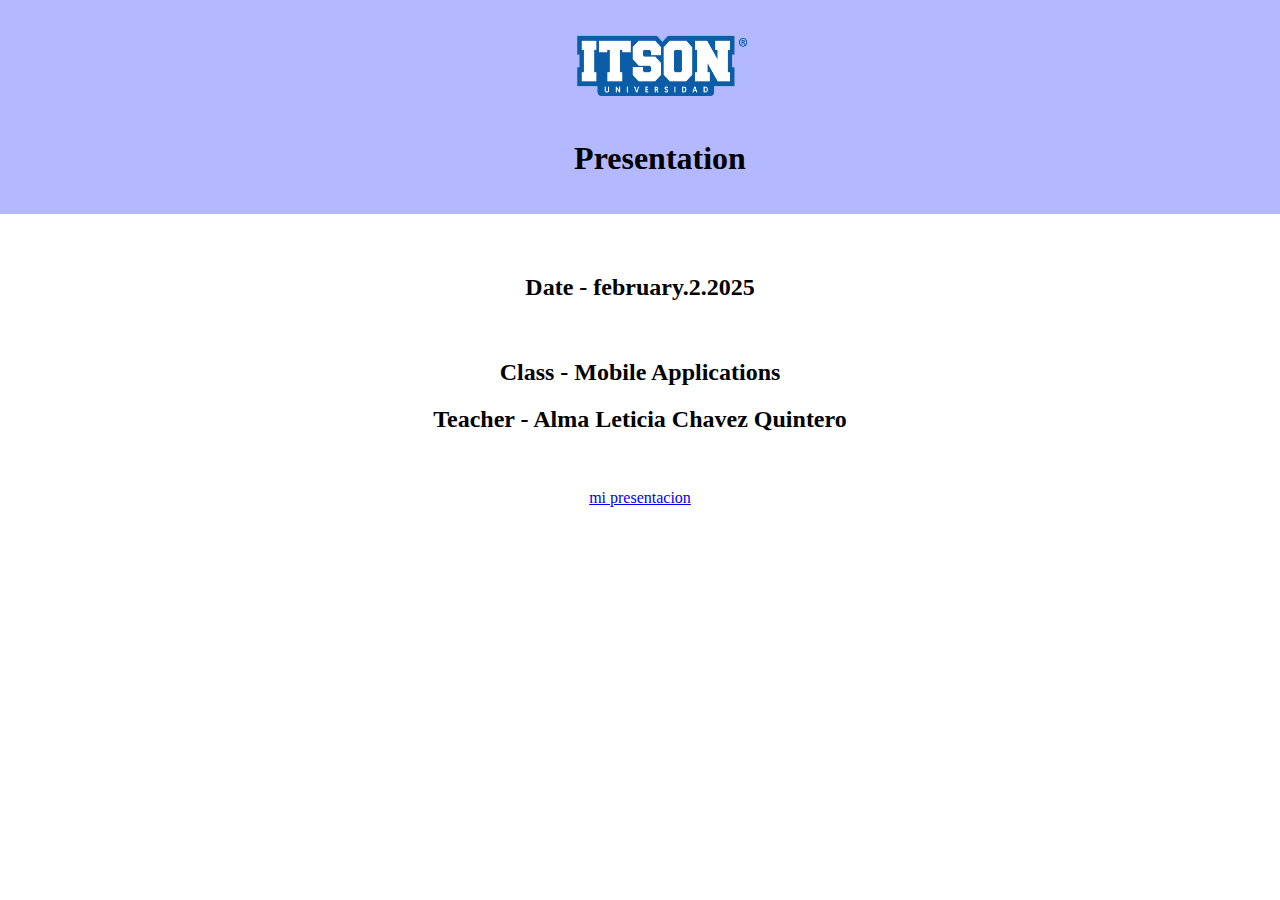
<file: index.html>
<!DOCTYPE html>
<html>
    <head>
        <link rel="stylesheet" href="estilo.css">
        <title>Front Page</title>
    </head>
    <body>
        <div class="encabezado">
            <img src="Logo.png" alt="logo_potros" width="200px" height="100px">
            <h1>Presentation</h1>
        </div>
        
        <div class="contenido">
            <h2>ID       - 00000249444</h2>
            <br>
            <h2>Date   - february.2.2025</h2>
            <br>
            <h2>Class  - Mobile Applications</h2>
            <h2>Teacher - Alma Leticia Chavez Quintero</h2>
            <br>
            <br>
            <a href="contenido.html">mi presentacion</a>
        </div>
    </body>
</html>
</file>
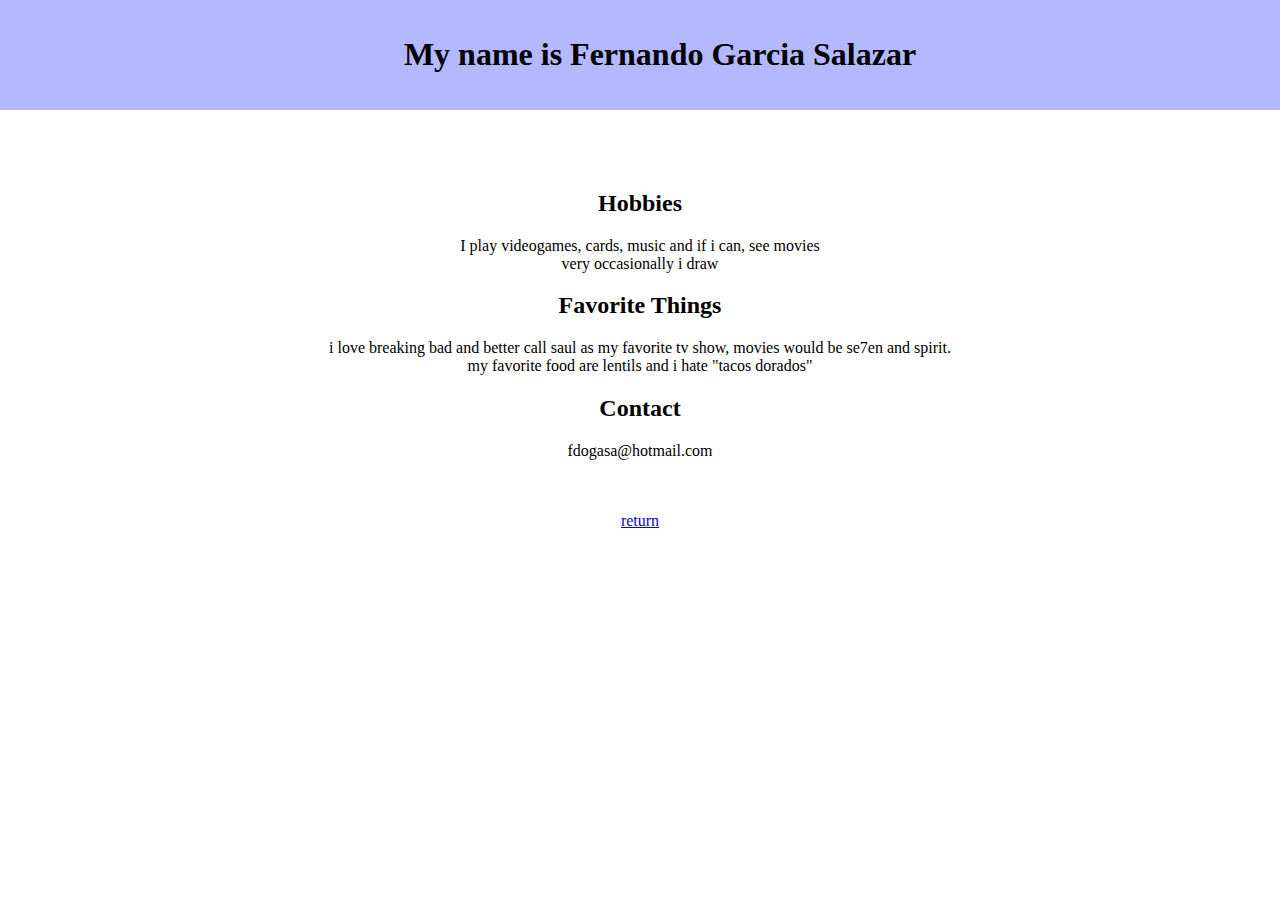
<file: contenido.html>
<!DOCTYPE html>
<html>
    <head>
        <link rel="stylesheet" href="estilo.css">
        <meta charset="utf-8">
        <title>Fernando Garcia</title>
    </head>
    <body>
        <div class="encabezado">
            
            <h1>My name is Fernando Garcia Salazar</h1>
            
        </div>
        <div class="contenido">
           <h2>Hobbies</h2>
           <p>I play videogames, cards, music and if i can, see movies <br>
            very occasionally  i draw</p>
            <h2>Favorite Things</h2>
            <p>
                i love breaking bad and better call saul as my favorite tv show, movies would be se7en and spirit. <br>
                my favorite food are lentils and i hate "tacos dorados"
            </p>
            <h2>Contact</h2>
            <p>
                fdogasa@hotmail.com
            </p>
            <br>
            <br>
            <a href="index.html">return</a>
        </div>
    </body>
</html>
</file>
<file: estilo.css>
.encabezado{
    position: fixed;
    top: 0;
    left: 0;
    width: 100%;
    padding: 15px 20px;
    background-color: #b3b8ff;
    justify-content: center; 
    text-align: center;

}

.contenido{
    background-color: white;
    margin-top: 15%;
    justify-content: center; 
    text-align: center;
}
</file>
